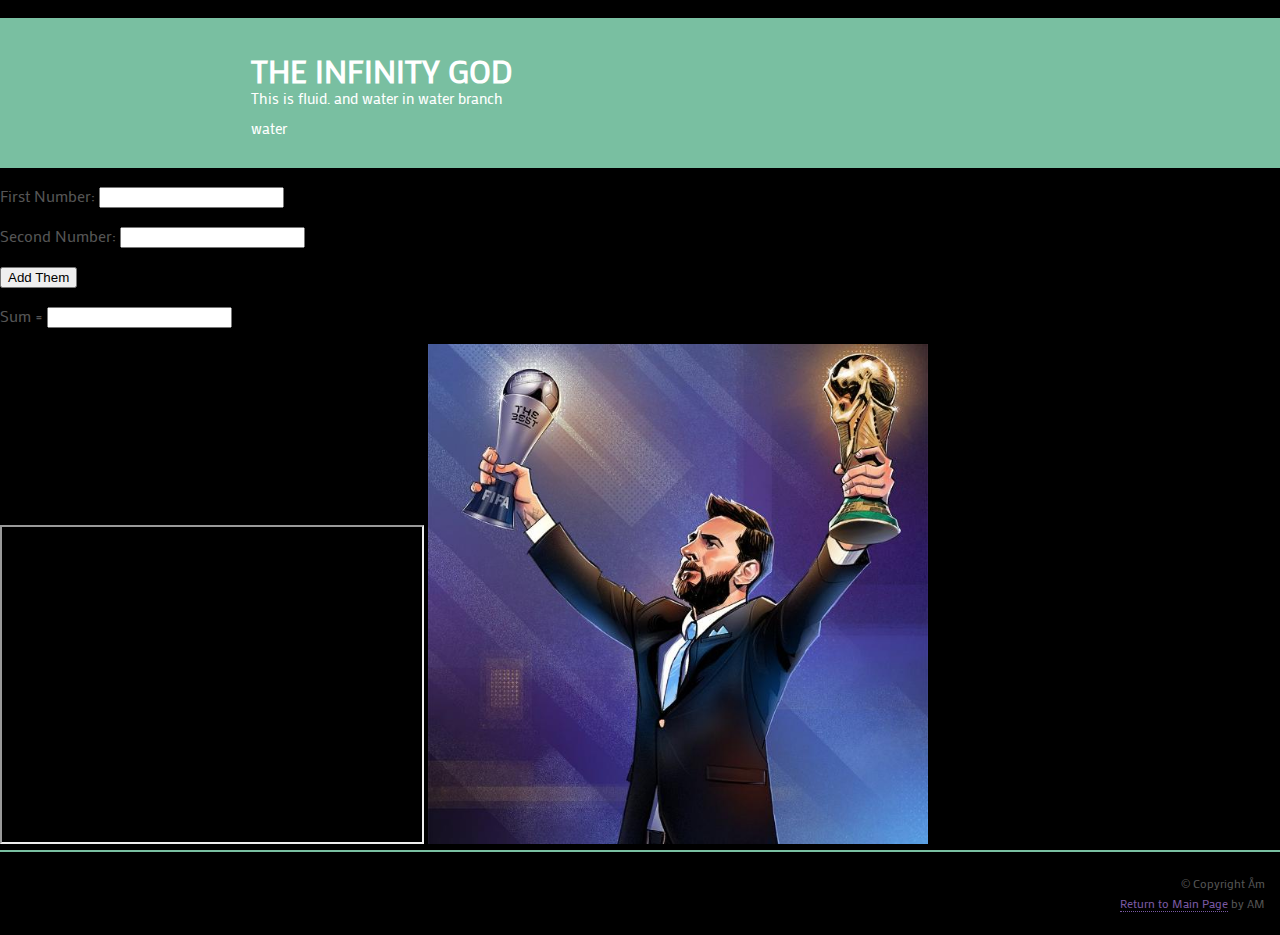
<file: MyPAGE.html>
<!DOCTYPE html>
<html lang="en">
<head>
  
    <meta charset="UTF-8">
    <meta http-equiv="X-UA-Compatible" content="IE=edge">
    <meta name="viewport" content="width=device-width, initial-scale=1.0">
    <title>THE LAB</title>
    <div id="banner">
        <div id="header">
         <h1>THE INFINITY GOD</h1>
         <p class="sub">This is fluid. and water in water branch</p>
         <p class="sub">water</p>
         <p Class="sub">
        </div>
        <script>
          function add() {
            var num1, num2, sum;
            num1 = parseInt(document.getElementById("firstnumber").value);
            num2 = parseInt(document.getElementById("secondnumber").value);
            sum = num1 + num2;
            document.getElementById("answer").value = sum;
          }
          function showTime() {
            var date = new Date();
            var h = date.getHours(); // 0 - 23
            var m = date.getMinutes(); // 0 - 59
            var s = date.getSeconds(); // 0 - 59
            var session = "AM";

            if (h == 0) {
              h = 12;
            }

            if (h > 12) {
              h = h - 12;
              session = "PM";
            }

            h = (h < 10) ? "0" + h : h;
            m = (m < 10) ? "0" + m : m;
            s = (s < 10) ? "0" + s : s;

            var time = h + ":" + m + ":" + s + " " + session;
            document.getElementById("MyClockDisplay").innerText = time;
            document.getElementById("MyClockDisplay").textContent = time;

            setTimeout(showTime, 1000);

          }

          showTime();
        </script>
         
       </div>
       <link rel="stylesheet" href="pastel.css">
</head>
<body>
  
    <p>First Number: <input id="firstnumber"></p>
    <p>Second Number: <input id="secondnumber"></p>
    <button onclick="add()">Add Them</button>
    <p>Sum = <input id="answer"></p>
    <iframe width="420" height="315" src="https://www.youtube.com/embed/tgbNymZ7vqY">
    </iframe>
    <img src="messi.jpg" height="500px" width="500px" alt=”site’s logo”>
    <div id="MyClockDisplay" class="clock" onload="showTime()"></div>

    <div id="footer">
      <p>&copy; Copyright Åm</p>
      <!--Credits below must be kept under CC-NC 3.0 License-->
      <p><a href="index.html">Return to Main Page</a> by AM</p>
     </div>
    
</body>
</html>
</file>
<file: pastel.css>
@import url(http://fonts.googleapis.com/css?family=Mako);
@import url(https://cdnjs.cloudflare.com/ajax/libs/font-awesome/4.6.3/css/font-awesome.css);

html, body {
	margin: 0 !important;
	padding: 0 !important;
}
body {
	background-color: #fff;
	color: #555;
	font: normal 16px/150% 'Mako', sans-serif;
	/*font-family: 'Mako', sans-serif;
	font-size: 16px;
	font-weight: normal;*/
	margin: 0;
}

body {
    background: black;
}

.clock {
    position: absolute;
    top: 50%;
    left: 50%;
    transform: translateX(-50%) 
translateY(-50%);
    color: #17D4FE;
    font-size: 60px;
    font-family: Orbitron;
    letter-spacing: 7px;
   


}


a {
	text-decoration: none;
	color: #7959a3;
	border-bottom: 1px dotted;
}
a:hover {
	border-bottom: 1px solid;
}
h1, h2 {
	margin-bottom: 0;
}
blockquote {
	color: #777;
	display: block;
	padding: 15px 20px;
	width: 80%;
	position: relative;
	border-left: 15px solid #79BFA1;
	border-right: 2px solid #79BFA1;
	-moz-box-shadow: 2px 2px 15px #ccc;
	-webkit-box-shadow: 2px 2px 15px #ccc;
	box-shadow: 2px 2px 15px #ddd;
	margin: 0 auto;
}
.two-col-cell {
	display: table-cell;
	float: left;
	width: calc(100% / 2);
}
.three-col-cell {
	display: table-cell;
	float: left;
	width: calc((100% / 3) - 6px);
}
.sub {
	font-size: 95%;
	padding: 3px 0;
	margin: 0;
}
.clear {
	clear: both;
}
.gallery {
	/* colors optional 
	background-color: #87b;
	color:#fff;
	/* -- */
	text-align: center;
	padding: 10px 0;
	margin: 1px;
}
.gallery img {
	width: 90%;
}
ul#menu {
	width: 200px;
	position: absolute; /*change to 'fixed' for sticky menu */
	top: 0;
	left: 2%;
	margin: 0;
	padding: 0;
	list-style-type: none;
	z-index: 1000;
	/*border:5px solid #808;*/
}
ul#menu li {
	border-top: 1px solid #888;
	border-bottom: 1px solid #7C71AD;
}
ul#menu li a {
	font-size: 85%;
	text-decoration: none;
	color: #ccc;
	padding: 10.5px 11px;
	background-color: #7C71AD;
	display: block;
	border: none !important;
}
ul#menu li a:hover, ul#menu li a.active {
	background-color: #87b;
	color: #fff;
	border: none !important;
}
#banner {
	display: table;
	width: 100%;
	height: 150px;
	background-color: #79BFA1;
	color: #fff;
	margin-top: 18px;
}
#header {
	display: table-cell;
	vertical-align: middle;
	padding-left: calc(200px + 2% + 2%);
}
#content {
	display: table;
	width: calc(100% - (200px + (2% * 2)));
	margin: 0;
	margin-left: calc(200px + 2%);
	margin-bottom: 15px;
}
.pageitem {
	width: 97%;
	margin-left: 2%;
	margin-bottom: 15px;
	float: left;
}
.pageitem p {
	text-align: justify;
}
.pageitem ul li {
	padding: 0;
	margin: 0;
	list-style: none;
}
.pageitem ul li:before {
	content: '\f061';
	font-family: 'FontAwesome';
	float: left;
	margin-left: -1.5em;
	color: #7959a3;
}
.pageitem ol li {
	counter-increment: list;
	list-style: none;
}
.pageitem ol li:before {
	color: #7959a3;
	content: counter(list) ".";
	text-align: right;
	position: absolute;
	left: calc(200px + 2% + 2%);
	width: 30px;
}
#footer {
	border-top: 2px solid #79BFA1;
	text-align: right;
	padding: 15px;
	font-size: 75%;
	line-height: 70%;
	clear: both;
}
#show-menu {
	display: none;
}
.open, .close {
	background-color: inherit;
	color: #fff;
	text-align: right;
	font-weight: normal;
	font-size: 1.5em;
	padding: 0;
	position: absolute;
	top: 135px;
	left: 4%;
	display: none;
}

/* Responsive styles */
@media screen and (max-width: 1000px) {
	.three-col-cell {
		width: calc((100% / 2) - 6px);
	}
}
@media screen and (max-width: 750px) {
	#content {
		margin-left: auto !important;
		margin-right: auto !important;
		width: calc(100% - (2% * 2));
	}
	#header {
		padding-left: 4%;
	}
	.pageitem ol li:before {
		left: calc(2% + 2%);
	}
	/* menu */
	ul#menu {
		display: none;
	}
	.hide, .open {
		display: block;
	}
	#show-menu:checked ~ .open {
		display: none;
	}
	#show-menu:checked ~ .close {
		font-size: 1.6em;
		display: block;
	}
	#show-menu:checked ~ ul#menu {
		display: initial;
		width: 100%;
		text-align:center;
		position: absolute;
		top: calc(18px + 150px);
		right: 0;
		left: auto;
		opacity: 0.95;
    filter: alpha(opacity=95); /* For IE8 and earlier */
	}
}
@media screen and (max-width: 650px) {
	.three-col-cell {
		width: calc(100% / 1);
	}
	.two-col-cell {
		width: calc(100% / 1);
	}
	.gallery img {
		width: 70%;
	}
	#footer {
		text-align: center;
	}
}
</file>
